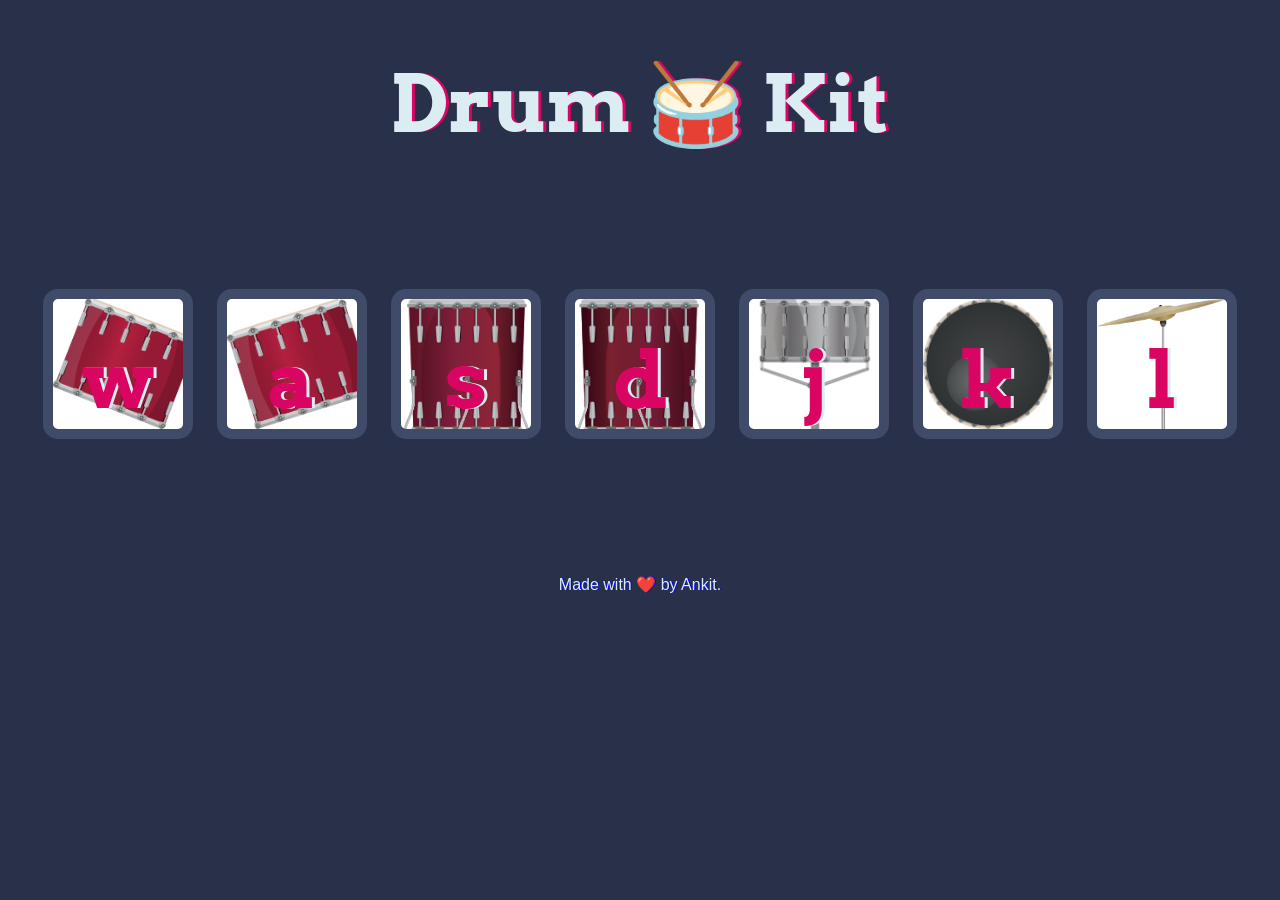
<file: index.html>
<!DOCTYPE html>
<html lang="en" dir="ltr">

<head>
  <meta charset="utf-8">
  <title>Drum Kit</title>
  <link rel="stylesheet" href="styles.css">
  <link href="https://fonts.googleapis.com/css?family=Arvo" rel="stylesheet">
  <link rel="icon" href="drum_icon_new.ico">
</head>

<body>

  <h1 id="title">Drum 🥁 Kit</h1>
  <div class="set">
    <button class="w drum">w</button>
    <button class="a drum">a</button>
    <button class="s drum">s</button>
    <button class="d drum">d</button>
    <button class="j drum">j</button>
    <button class="k drum">k</button>
    <button class="l drum">l</button>
  </div>


  <footer>
    Made with ❤️ by Ankit.
  </footer>
  <script src="index.js" charset="utf-8"></script>

</body>

</html>
</file>
<file: styles.css>
body {
  text-align: center;
  background-color: #283149;
}

h1 {
  font-size: 5rem;
  color: #DBEDF3;
  font-family: "Arvo", cursive;
  text-shadow: 3px 0 #DA0463;

}

footer {
  color: #DBEDF3;
  font-family: sans-serif;
  text-shadow: 1px 0 blue;
}

.w {
  /*we can also use background:url("images/tom4.png"); */
  background-image: url("images/tom1.png");
  background-size:cover;
  }

.a {
  background:url("images/tom2.png");
  background-size:cover;
}

.s {
background:url("images/tom3.png");
background-size:cover;
}

.d {
    background: url("images/tom4.png");
    background-size:cover;
  }


.j {
background:url("images/snare.png");
background-size:cover;
}

.k {
background:url("images/kick.png");
background-size:cover;
}

.l {
background:url("images/crash.png");
background-size:cover;
}

.set {
  margin: 10% auto;
}

.game-over {
  background-color: red;
  opacity: 0.8;
}

.pressed {
  box-shadow: 0 3px 4px 0 #DBEDF3;
  opacity: 0.5;
}

.red {
  color: red;
}

.drum {
  outline: none;
  border: 10px solid #404B69;
  font-size: 5rem;
  font-family: 'Arvo', cursive;
  line-height: 2;
  font-weight: 900;
  color: #DA0463;
  text-shadow: 3px 0 #DBEDF3;
  border-radius: 15px;
  display: inline-block;
  width: 150px;
  height: 150px;
  text-align: center;
  margin: 10px;
  background-color: white;
}
</file>
